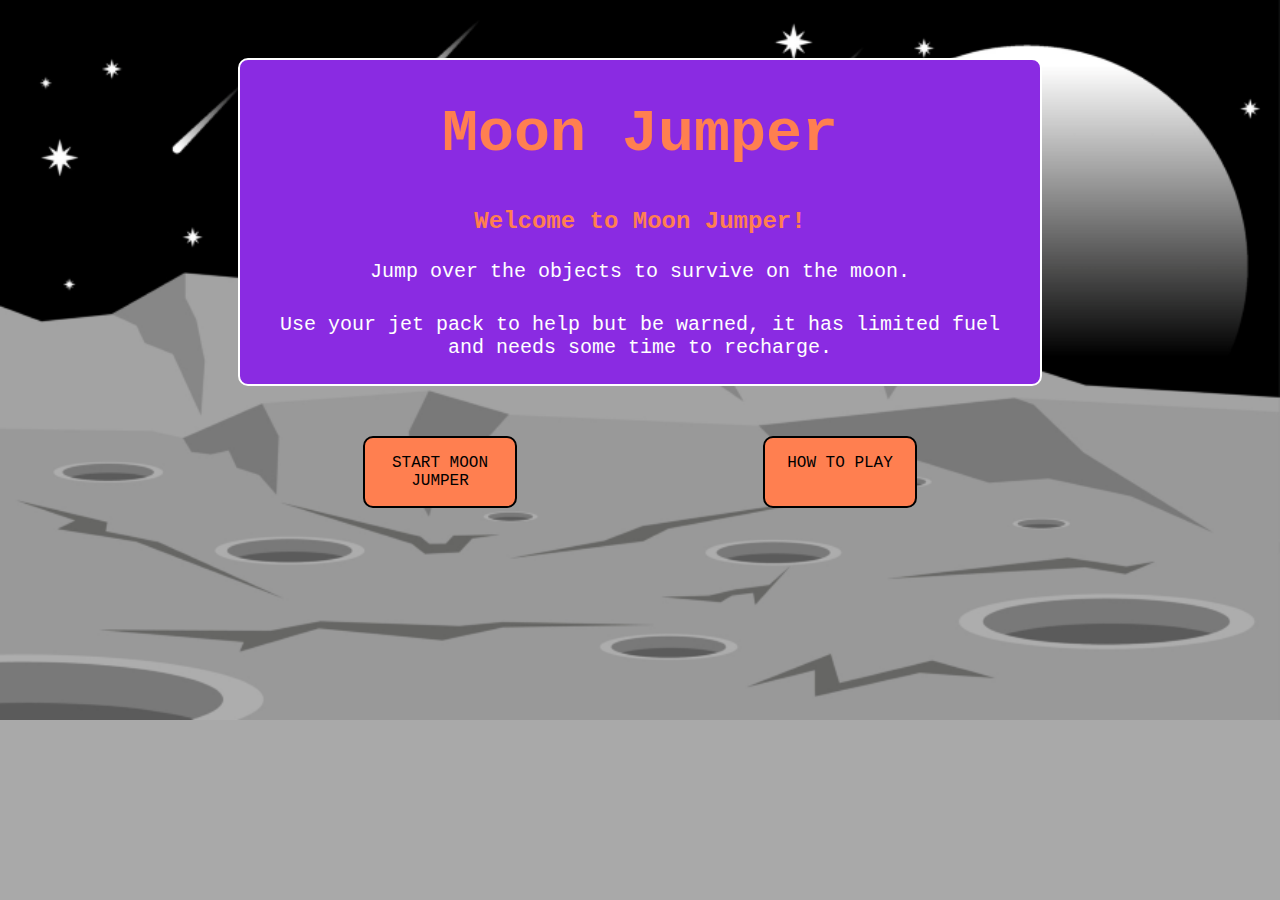
<file: index.html>
<!DOCTYPE html>
<html lang="en">

<head>
    <meta charset="UTF-8">
    <meta name="viewport" content="width=device-width, initial-scale=1.0">
    <title>MoonJumper</title>
    <!-- Meta tags -->
    <meta name="description" content="Moon Jumper, moon jumping survival game">
    <meta name="keywords" content="game, moon jumper, survival game">
    <meta name="author" content="Corey Davidson 2024">
    <!-- Favicon -->
    <link rel="icon" href="assets/favicon/favicon.ico" type="image/x-icon">
    <link rel="apple-touch-icon" sizes="180x180" href="assets/favicon/apple-touch-icon.png">
    <link rel="manifest" href="assets/favicon//site.webmanifest">
    <!-- Stylesheet -->
    <link rel="stylesheet" href="assets/css/style.css">
    <!-- Scripts -->
    <script src="assets/scripts/indexpage.js" defer></script>
</head>

<body class="startbg">
    <div class="splash splash_welcome active">
        <h1>Moon Jumper</h1>
        <h2>Welcome to Moon Jumper!</h2>
        <p>Jump over the objects to survive on the moon. </p>
        <p>Use your jet pack to help but be warned, it has limited fuel
            and needs some time to recharge.</p>
    </div>

    <div class="splash splash_howtoplay">
        <h1>Moon Jumper</h1>
        <p>Jump over the objects to stay alive.</p>
        <p>Use Space bar to jump from the moon surface.</p>
        <p>Use Left Ctrl to use your jetpack, press multiple times to get higher.</p>
        <p>keep an eye on your jet pack fuel level, it needs some time to recharge.</p>
        <p>Larger objects will increase your score faster but stay attentive, as your score increases jump objects will
            come faster and faster.</p>
    </div>

    <!-- hint boxes -->
    <div class="splash splash_controls">
        <div class="info_box info_box_1">1</div>
        <div class="info_box info_box_2">2</div>
        <div class="info_box info_box_3">3</div>
        <div class="info_box info_box_4">4</div>
        <div class="info_box info_box_5">5</div>
        <p>Click the icons to see a game hint!</p>
        <img src="assets/images/gamepreview_small.png" alt="snap shot of game play" class="previewImg">
    </div>

    <!-- Modals -->
    <dialog class="modal gamehint_fuel">
        <p>This is your jet pack fuel level, keep an eye so you don’t run out!</p>
        <p>Your jet pack will recharge automatically but it needs some time.</p>
        <button class="close_modal modalclose_fuel">Exit</button>
    </dialog>

    <dialog class="modal gamehint_jump">
        <p>Use space bar to jump from the moon surface</p>
        <div class="keyboard_img_container">
            <img class="keyboard_img" src="assets/images/keyboard_space.png"
                alt="depiction of space bar keyboard location">
        </div>
        <button class="close_modal modalclose_jump">Exit</button>
    </dialog>

    <dialog class="modal gamehint_jetjump">
        <p>Use LCTRL button to use your jet pack, keep an eye on your fuel level</p>
        <div class="keyboard_img_container">
            <img class="keyboard_img" src="assets/images/keyboard_lctrl.png"
                alt="depiction of left control button keyboard location">
        </div>
        <button class="close_modal modalclose_jetjump">Exit</button>
    </dialog>

    <dialog class="modal gamehint_jumpobject">
        <p>Here is a small jump object, don't let it touch your space suit!</p>
        <p>Jump objects come randomly, the larger the object the more points you earn.</p>
        <p>As your score increases, objects will come more often.</p>
        <button class="close_modal modalclose_jumpobject">Exit</button>
    </dialog>

    <dialog class="modal gamehint_score">
        <p>Have a look to the top left of the screen to see your score. How high can you get it?</p>
        <button class="close_modal modalclose_score">Exit</button>
    </dialog>

    <!-- Buttons -->
    <div class="container_buttons">
        <div class="button active">
            <a href="gameboard.html" aria-label="jump to the game board">
                <p>Start Moon Jumper</p>
            </a>
        </div>
        <div id="howToButton" class="howToButton button active">
            <p>How To Play</p>
        </div>
        <div id="backButton" class="backButton button">
            <p>back</p>
        </div>
        <div id="gameControlsButton" class="gameControlsButton button">
            <p>See Game Controls</p>
        </div>
    </div>
</body>

</html>
</file>
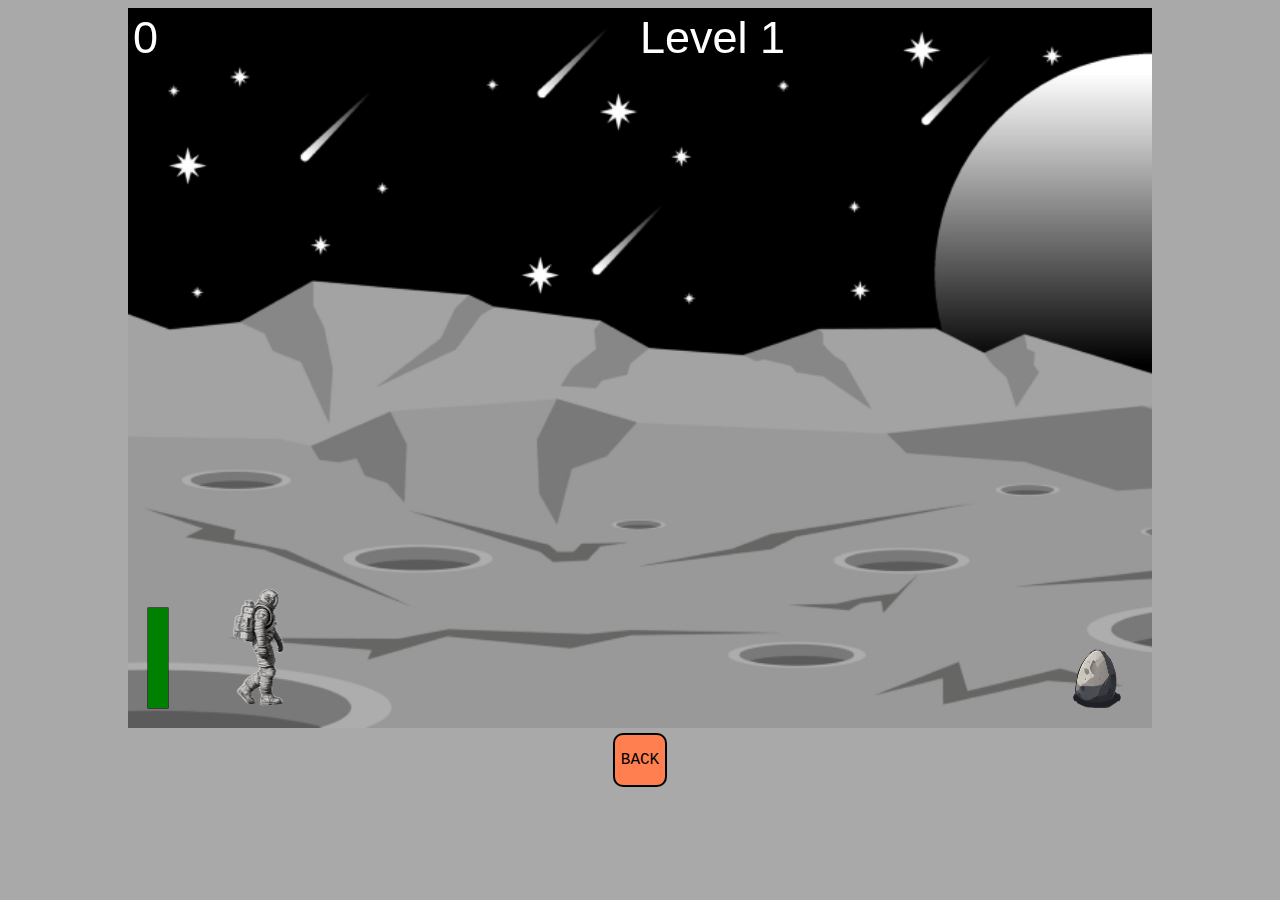
<file: gameboard.html>
<!DOCTYPE html>
<html lang="en">

<head>
    <meta charset="UTF-8">
    <meta name="viewport" content="width=device-width, initial-scale=1.0">
    <title>MoonJumper</title>
    <!-- Meta tags -->
    <meta name="description" content="Moon Jumper, moon jumping survival game">
    <meta name="keywords" content="game, moon jumper, survival game">
    <meta name="author" content="Corey Davidson 2024">
    <!-- Favicon -->
    <link rel="icon" href="assets/favicon/favicon.ico" type="image/x-icon">
    <link rel="apple-touch-icon" sizes="180x180" href="assets/favicon/apple-touch-icon.png">
    <link rel="manifest" href="assets/favicon//site.webmanifest">
    <!-- Stylesheet -->
    <link rel="stylesheet" href="assets/css/style.css">
    <!-- Scripts -->
    <script src="assets/scripts/moonjumper.js" defer></script>
</head>

<body class="body_gameboard">
    <!-- add game area -->
    <canvas id="board"></canvas>

    <div class="container_buttons_game_board">
        <div id="mobileJumpButton" class="button mobile_visible">
            <p>Jump</p>
        </div>
        <div id="backButton" class="back_button_mobile">
            <a href="index.html" aria-label="jump to home page">
                <p>Back</p>
            </a>
        </div>
        <div id="mobileJetPackButton" class="button mobile_visible">
            <p>Jet Pack</p>
        </div>
    </div>
</body>

</html>
</file>
<file: assets/css/style.css>
body {
    font-family: 'Courier New', Courier, monospace;
    text-align: center;
    background-color: darkgray;
}

/* game board */
#board {
    background-color: skyblue;
    background-image: url("../images/vecteezy_moon_background.png");
    background-repeat: no-repeat;
    background-size: cover;
}

.startbg {
    background-image: url("../images/vecteezy_moon_background.png");
    background-repeat: no-repeat;
    background-size: cover;
    display: flex;
    flex-direction: column;
    align-items: center;
}

.splash {
    position: relative;
    width: 100%;
    top: 30%;
    max-width: 800px;
    background-color: blueviolet;
    border: 2px solid #ffffff;
    margin: 50px 0px;
    border-radius: 10px;
    display: none;
    overflow: hidden;
    object-fit: contain;
}

.splash h1 {
    font-size: 60px;
    color: coral;
}

.splash h2 {
    color: coral;
}

.splash p {
    padding: 5px 25px;
    font-size: 20px;
    top: 500px;
    color: white;
}

.previewImg {
    max-width: 750px;
    height: auto;
    padding: 20px;
}

/* game controls info boxes */
.info_box {
    position: absolute;
    text-align: center;
    align-content: center;
    background-color: coral;
    width: 30px;
    height: 30px;
    border: 3px solid black;
    border-radius: 50px;
    cursor: pointer;
}

.info_box_1 {
    bottom: 140px;
    left: 35px;
}

.info_box_2 {
    bottom: 20px;
    left: 230px;
}

.info_box_3 {
    bottom: 150px;
    left: 230px;
}

.info_box_4 {
    bottom: 80px;
    left: 300px;
}

.info_box_5 {
    top: 90px;
    left: 25px;
}

/* modals */
.modal {
    background-color: coral;
    font-size: 20px;
    font-weight: bold;
    border: 2px solid black;
    border-radius: 15px;
}

.modal::backdrop {
    background: black;
    opacity: .6;
}

.close_modal {
    background-color: gray;
    font-size: 16px;
    font-weight: bold;
    width: 100px;
    height: 50px;
}

.keyboard_img_container {
    width: fit-content;
}

.keyboard_img {
    max-width: 50%;
}

/* buttons */
.container_buttons {
    display: flex;
    width: 100%;
    max-width: 800px;
    justify-content: space-around;
    text-transform: uppercase;
}

.container_buttons_game_board {
    display: flex;
    width: 100%;
    justify-content: space-around;
    text-transform: uppercase;
}

.button {
    width: 150px;
    background-color: coral;
    border-radius: 10px;
    border: 2px solid #000000;
    cursor: pointer;
    display: none;
}

.back_button_mobile {
    width: 50px;
    background-color: coral;
    border-radius: 10px;
    border: 2px solid #000000;
    cursor: pointer;
}

.back_button_mobile a,
.back_button_mobile p,
.button a,
.button p {
    color: black;
    text-align: center;
    text-decoration: none;
    user-select: none;
}

/* show / hide objects */
.active {
    display: block;
}


/*----------------------- Media query -----------------------  */
/* ---------- Media query: tablets and smaller (768px and less) ----------*/
@media screen and (max-width: 768px) {
    .mobile_visible {
        display: block;
    }

    .mobile_hidden {
        display: none;
    }
}

/* ---------- Media query: tablets and larger (768px and up) ----------*/
@media screen and (min-width: 768px) {
    .mobile_visible {
        display: none;
    }

    .mobile_hidden {
        display: block;
    }
}
</file>
